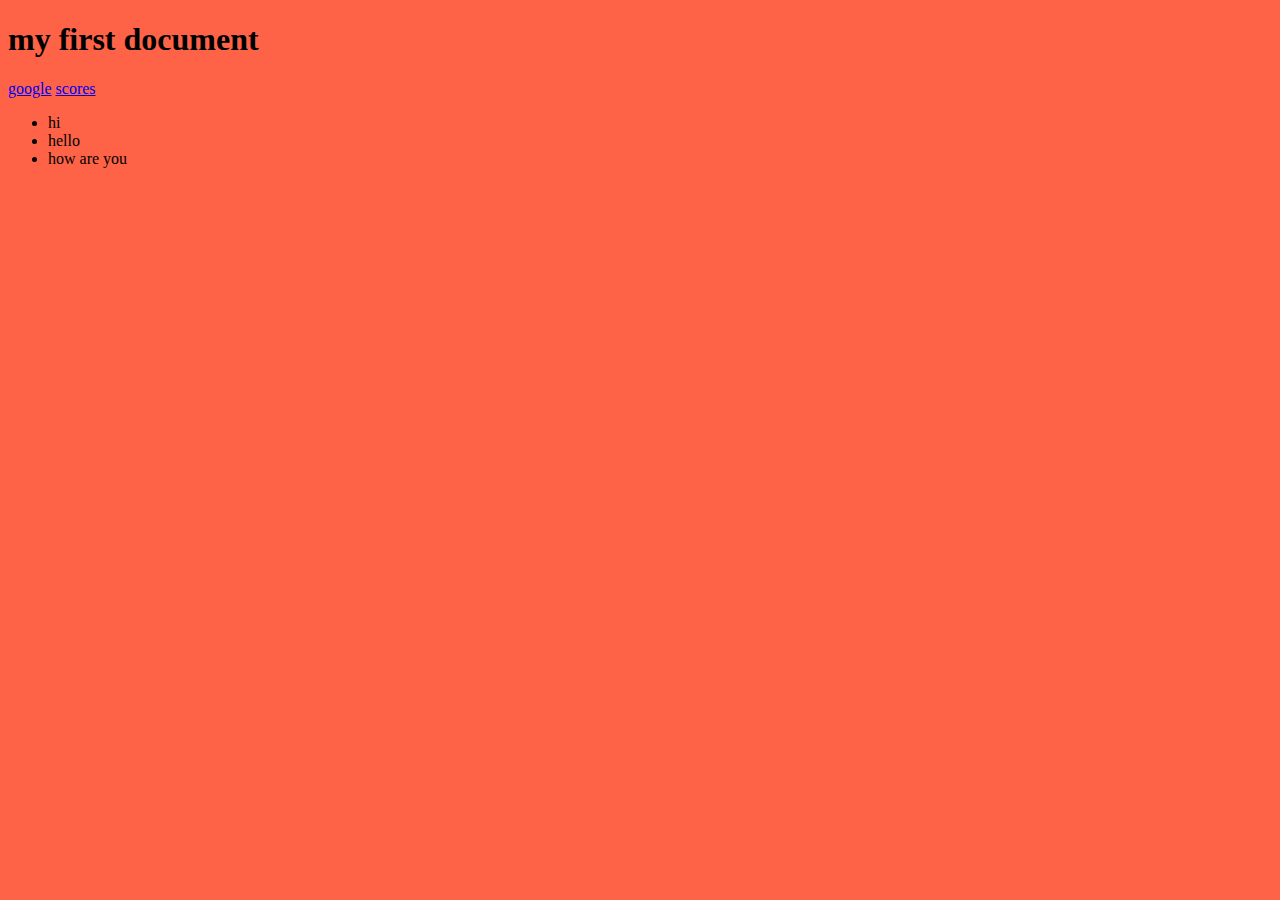
<file: index.html>
<!DOCTYPE html>
<html lang="en">

    <head>
        <meta name="google-site-verification" content="_-Ul2raPeuY5yEp9XeJT4WZQyRlLqmkmOcD6LjajnBI" />
        <meta name="viewport" content="width=device-width, initial-scale=1.0">
        <title>first website</title>
        <link rel="stylesheet" href="style/style.css">
        <meta name="description" content="firstwebsite">
        <meta name="keywords" content="first website, second website, third website" />
        <meta property="og:title" content="first website in making" />
        <meta property="og:type" content="article" />
        <meta property="og:description" content="I make course for my web dev student and they loved them all" />

    </head>

    <body>
        <h1>my first document</h1>
        <a href="https://www.google.com/" target="_blank">google</a>
        <a href="pages/scores.html">scores</a>
        <ul>
            <li>hi</li>
            <li>hello</li>
            <li>how are you</li>
        </ul>

    </body>

</html>
</file>
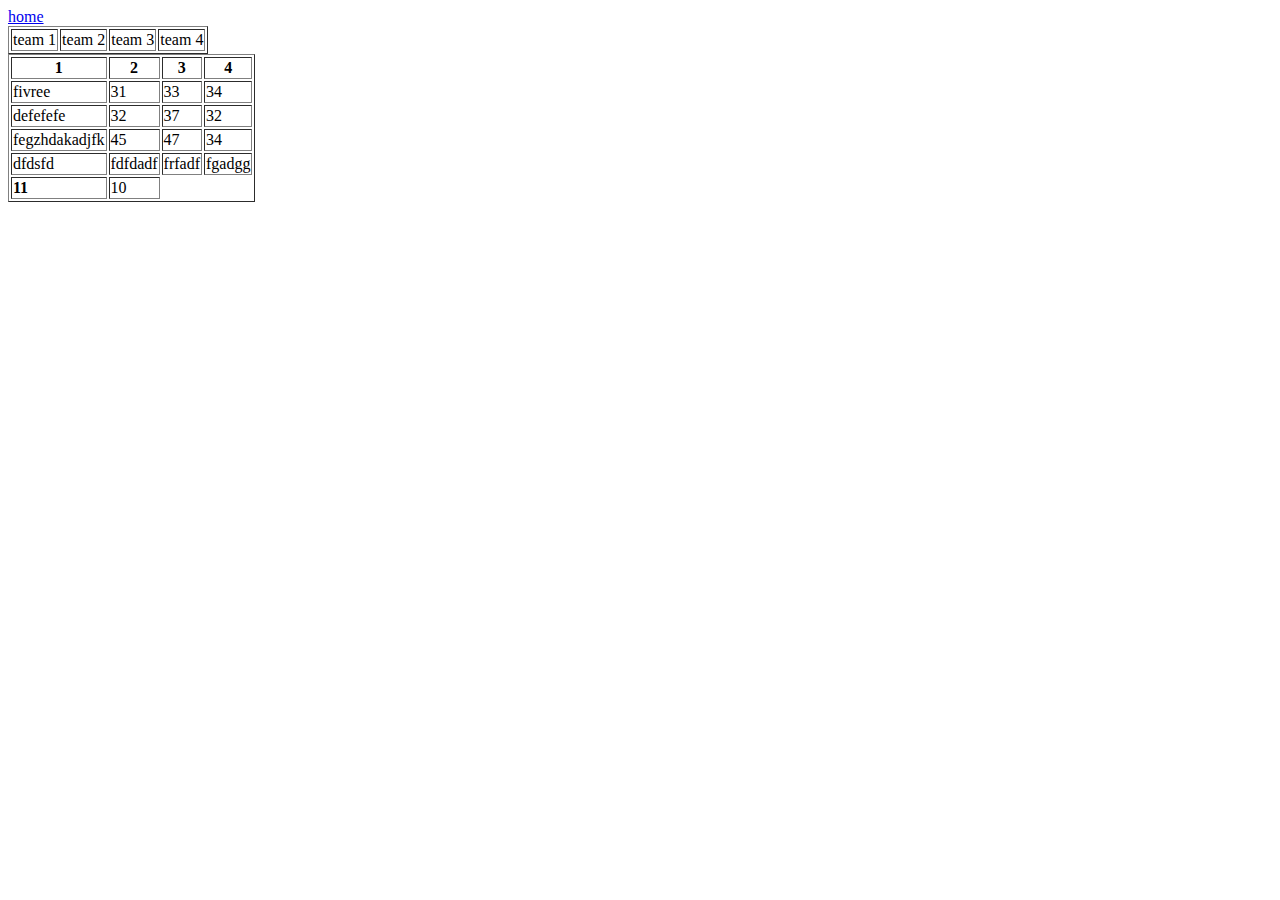
<file: pages/scores.html>
<!DOCTYPE html>
<html lang="en">

    <head>
        <meta charset="UTF-8">
        <meta name="viewport" content="width=device-width, initial-scale=1.0">
        <title>jscore</title>
    </head>

    <body>
        <a href="../index.html">home</a>
        <header>
            <table border>
                <tr>
                    <td>team 1</td>
                    <td>team 2</td>
                    <td>team 3</td>
                    <td>team 4</td>
                </tr>

            </table>
        </header>

        <section>
            <table border="">
                <thead>
                    <tr>
                        <th>1</th>
                        <th>2</th>
                        <th>3</th>
                        <th>4</th>
                    </tr>
                </thead>
                <tbody>
                    <tr>
                        <td>fivree</td>
                        <td>31</td>
                        <td>33</td>
                        <td>34</td>
                    </tr>
                    <tr>
                        <td>defefefe</td>
                        <td>32</td>
                        <td>37</td>
                        <td>32</td>
                    </tr>
                    <tr>
                        <td>fegzhdakadjfk</td>
                        <td>45</td>
                        <td>47</td>
                        <td>34</td>
                    </tr>
                    <tr>
                        <td>dfdsfd</td>
                        <td>fdfdadf</td>
                        <td>frfadf</td>
                        <td>fgadgg</td>


                    </tr>
                <tfoot>
                    <tr>
                        <td><strong>11</strong></td>
                        <td>10</td>
                    </tr>
                </tfoot>
                </tbody>
            </table>

        </section>

    </body>

</html>
</file>
<file: style/style.css>
*{
    box-sizing: border-box;

}
body{
    background-color: tomato;
    background-position: center;
}
</file>
